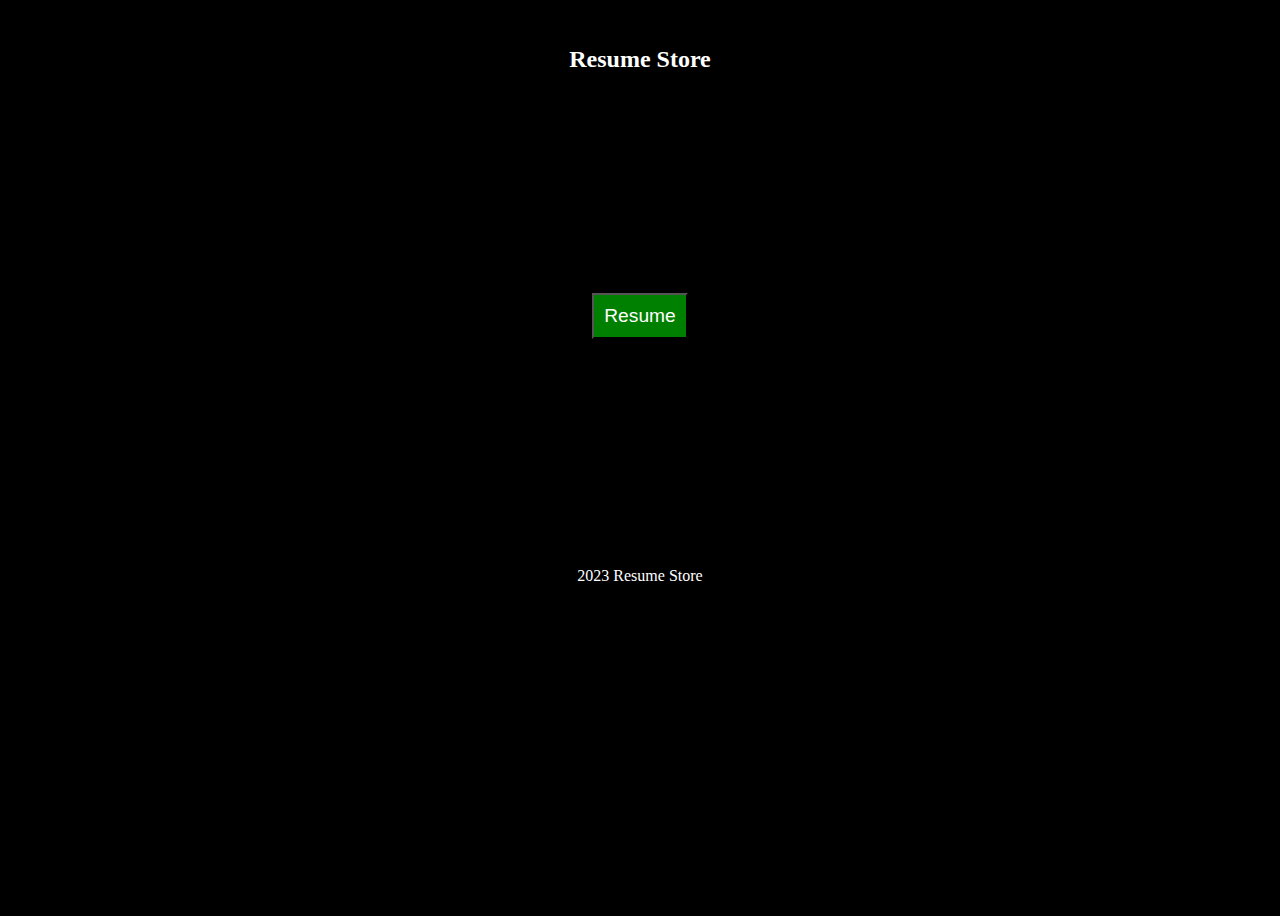
<file: index.html>
<!DOCTYPE html>
<html>
<head>
	<meta charset="utf-8">
	<meta name="viewport" content="width=device-width, initial-scale=1">
	<link rel="stylesheet" type="text/css" href="saravana.css">
	<title>ResumeStore</title>
</head>
<body>
	<div class="fp">
		<header>
			<br>
		</header>
		<header>
			<h2>Resume Store</h2>
		</header>
		<div class="but" style="margin-top:200px">
			<button><a href="resume.html">Resume</a></button>
			<br><br>
		</div>
		<footer>2023 Resume Store</footer>
	</div>


</body>
</html>
</file>
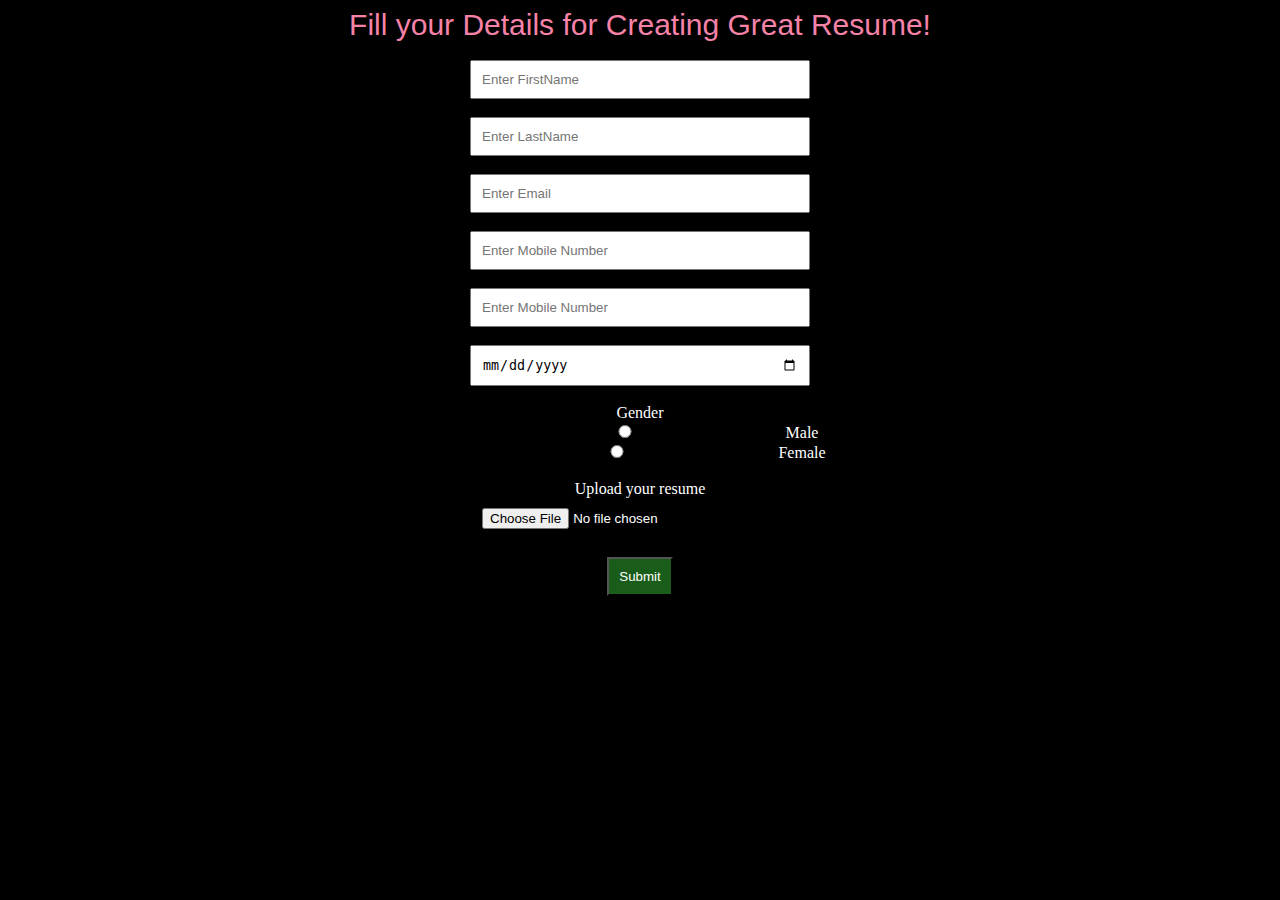
<file: resume.html>
<!DOCTYPE html>
<html>
<head>
	<meta charset="utf-8">
	<meta name="viewport" content="width=device-width, initial-scale=1">
	<link rel="stylesheet" type="text/css" href="resume.css">
	<title>Resume</title>
</head>
<body>
	<header>
		Fill your Details for Creating Great Resume!
	</header>
	<div class="form1">
		<br>
		<form>
			<input type="text" placeholder="Enter FirstName" required>
			<br><br>
			<input type="text" placeholder="Enter LastName">
			<br><br>
			<input type="email" placeholder="Enter Email" required>
			<br><br>
			<input type="text" placeholder="Enter Mobile Number" required><br><br>
			<input type="text" placeholder="Enter Mobile Number" >
			<br><br>
			<input type="date" placeholder="Enter DOB">
			<br><br>
			<label>Gender</label><br>
			<div >
				<input type="radio" name="gender" style="text-align:  left;"><label >Male</label><br>
				<input type="radio" name="gender" style="text-align:  left;"><label >Female</label><br></div>

				<br>
				<label>Upload your resume</label><br>
				<input type="file">
				<br><br>
			<button class="sub">Submit</button>

			<br>

		</form>
	</div>

</body>
</html>
</file>
<file: saravana.css>
body{
	background: black;
	color:white;
	height: 100vh;
}
a{
	text-decoration: none;
	color: white;
}
button{
	background: green;
	padding:10px;
	font-size: larger;
	margin:20px;
	text-decoration: none;
}
button:hover{
	cursor: pointer;
	box-shadow:0 0 30px grey;
	border:1px solid white;

}
.fp{
	margin:auto;
	width:50%;

	text-align:center;
}
footer{
	margin-top:30%;
}
</file>
<file: resume.css>
body{
	background-color: black;
	color:white;
}
input{
	width:25%;
	padding:10px;

}
.form1{
/*	margin-left: 40%;*/
text-align: center;
background-color: rgba(0, 0, 0, 0.5);
color: white;
}
header{
	text-align: center;
	color: #F582A7;
	font-size: 30px;
	font-family: sans-serif;
}
.sub{
	padding: 10px;
	color:white;
	background-color: #1A5D1A;
	cursor: pointer;
}
.sub:hover{
	cursor: pointer;
	box-shadow:0 0 30px grey;
	border:1px solid white;

}
</file>
